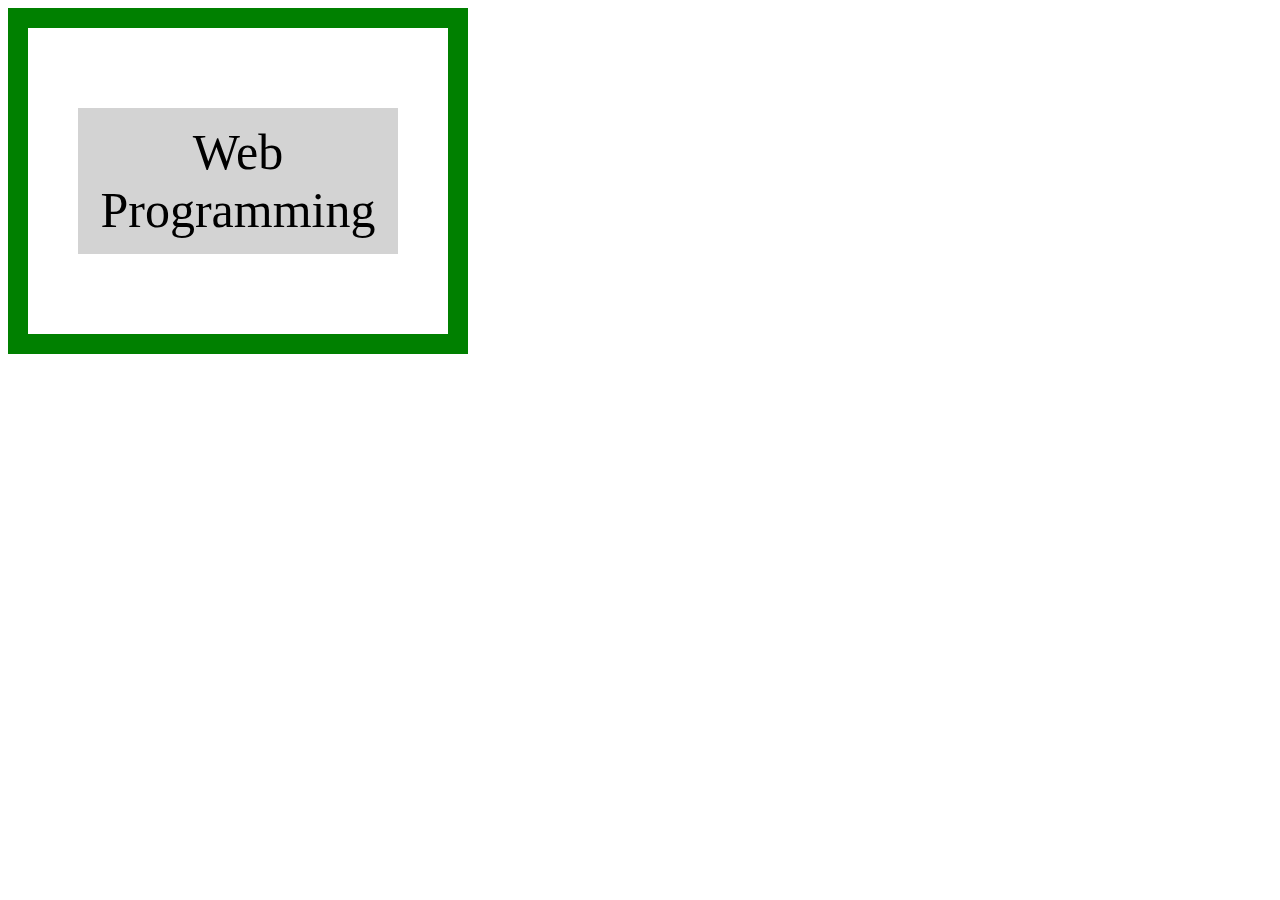
<file: BaiTapBox01/index.html>
<!DOCTYPE html>
<html lang="en">
<head>
    <meta charset="UTF-8">
    <meta name="viewport" content="width=device-width, initial-scale=1.0">
    <title>Document</title>
    <link rel="stylesheet" href="box.css">
</head>
<body>
    <thead></thead>
    <main>
        <div class="box_model"> 
            <div class="paragraph">
                <p>Web Programming</p>
            </div>           
        </div>
       
    </main>
    <tfoot></tfoot>
</body>
</html>
</file>
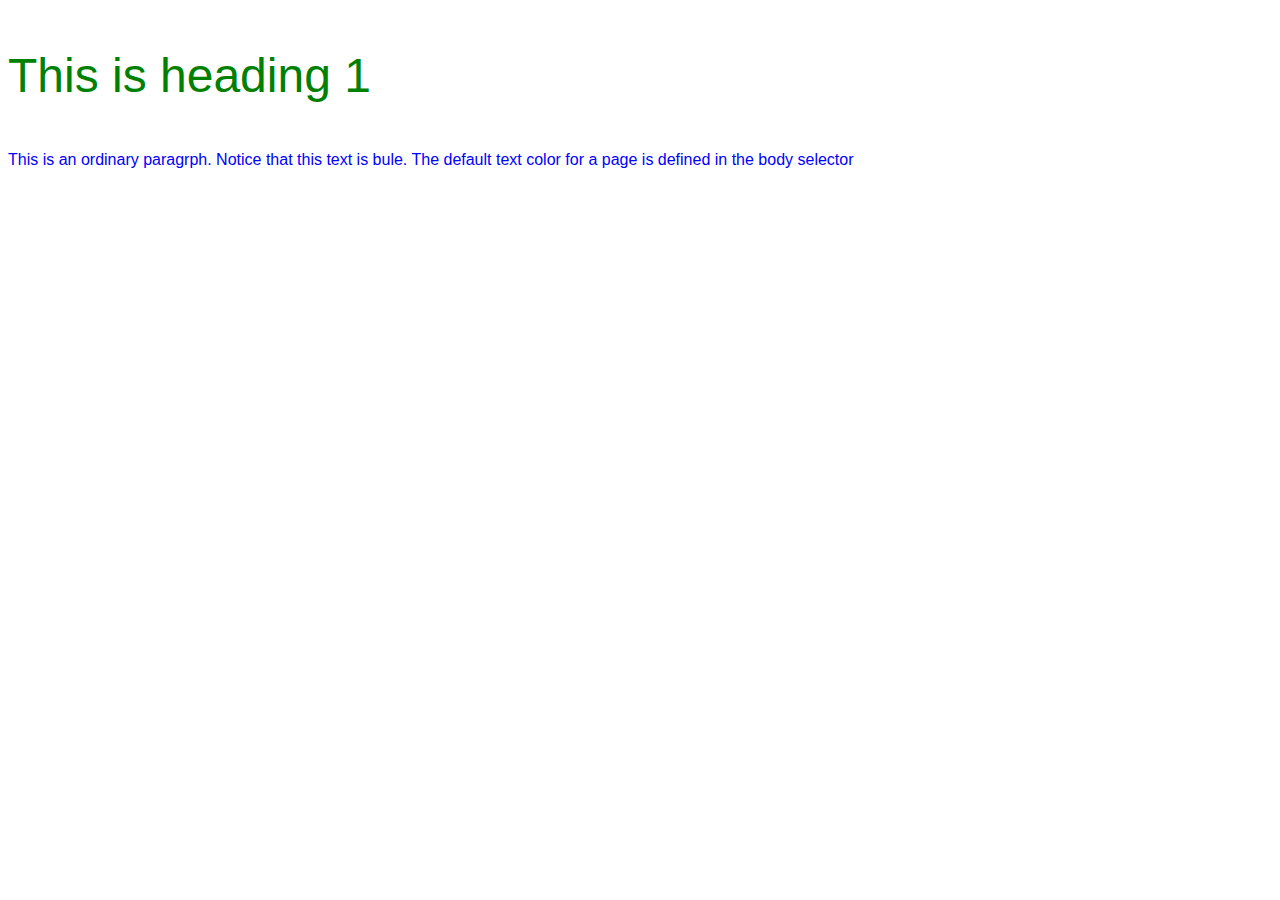
<file: BaiTapCss01/index.html>
<!DOCTYPE html>
<html lang="en">
<head>
    <meta charset="UTF-8">
    <meta name="viewport" content="width=device-width, initial-scale=1.0">
    <title>Document</title>
    <link rel="stylesheet" href="asset.css">
</head>
<body>
    <thead></thead>
    <main>
        <p class="heading">This is heading 1</p>
        <p>This is an ordinary paragrph. Notice that this text is bule. The default text color for a page is defined in the body selector</p>
    </main>
    <tfoot></tfoot>
    
</body>
</html>
</file>
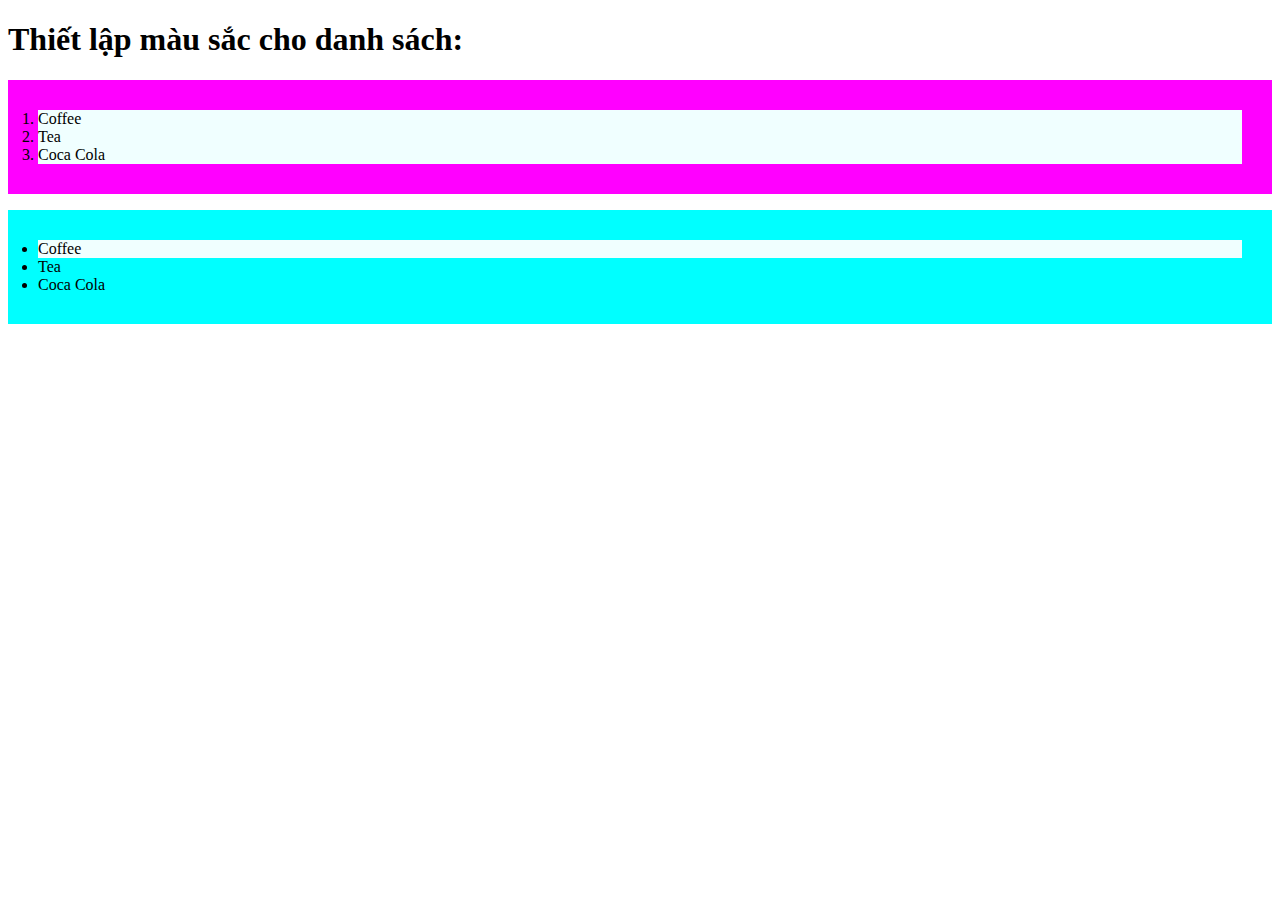
<file: BaiTapThucHanh_Danhsach/index.html>
<!DOCTYPE html>
<html lang="en">
  <head>
    <meta charset="UTF-8" />
    <meta name="viewport" content="width=device-width, initial-scale=1.0" />
    <link rel="stylesheet" href="asset.css" />
    <title>Document</title>
  </head>
  <body>
    <h1>Thiết lập màu sắc cho danh sách:</h1>

    <ol>
      <li>Coffee</li>
      <li>Tea</li>
      <li>Coca Cola</li>
    </ol>

    <ul>
      <li>Coffee</li>
      <li>Tea</li>
      <li>Coca Cola</li>
    </ul>
  </body>
</html>
</file>
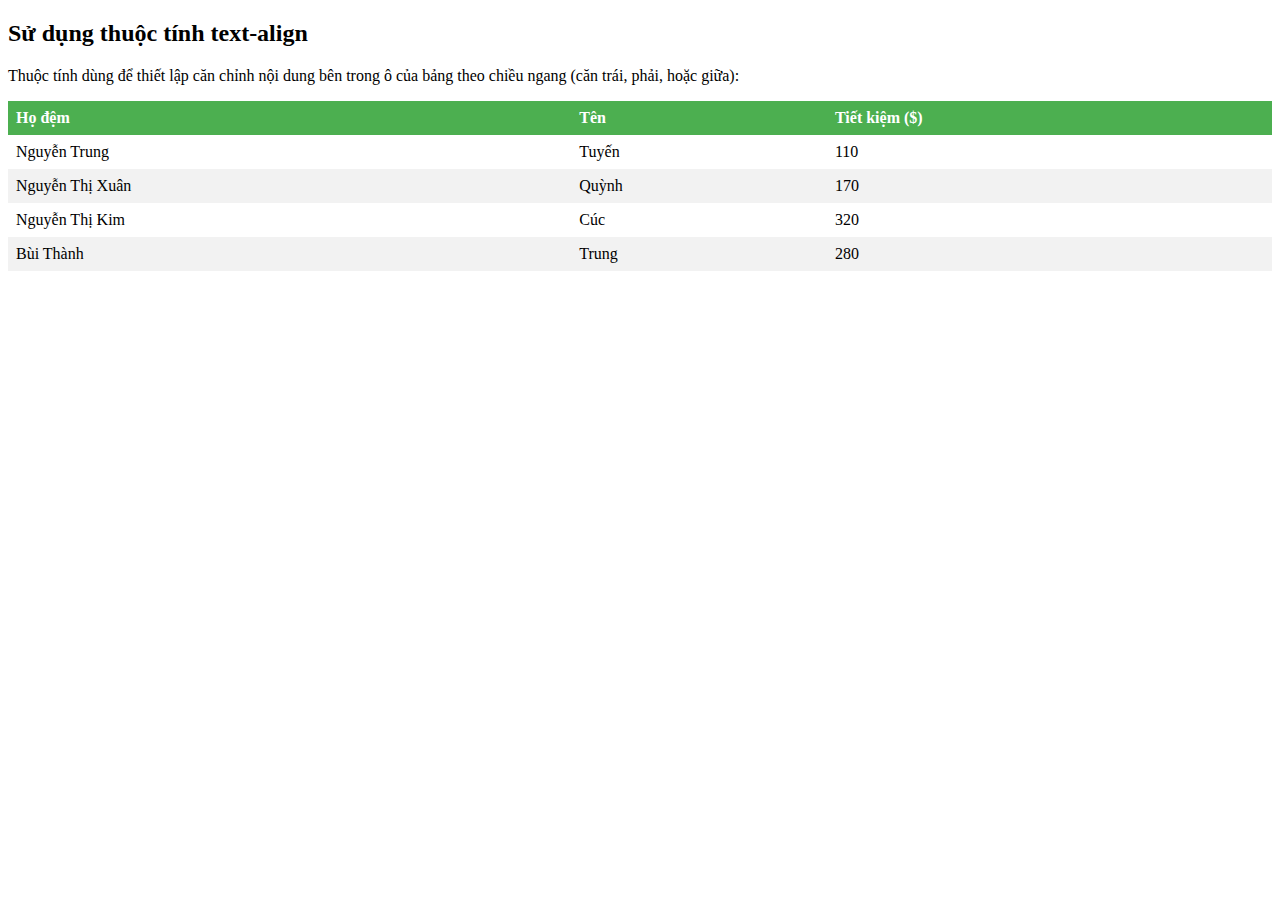
<file: BangTrongcss/duongviencuaban.html>
<!DOCTYPE html>
<html lang="en">
  <head>
    <meta charset="UTF-8" />
    <meta name="viewport" content="width=device-width, initial-scale=1.0" />
    <title>Document</title>
    <link rel="stylesheet" href="duongbiencubang.css" />
  </head>
  <body>
    <h2>Sử dụng thuộc tính text-align</h2>
    <p>
      Thuộc tính dùng để thiết lập căn chỉnh nội dung bên trong ô của bảng theo
      chiều ngang (căn trái, phải, hoặc giữa):
    </p>

    <table>
      <tr>
        <th>Họ đệm</th>
        <th>Tên</th>
        <th>Tiết kiệm ($)</th>
      </tr>
      <tr>
        <td>Nguyễn Trung</td>
        <td>Tuyến</td>
        <td>110</td>
      </tr>
      <tr>
        <td>Nguyễn Thị Xuân</td>
        <td>Quỳnh</td>
        <td>170</td>
      </tr>
      <tr>
        <td>Nguyễn Thị Kim</td>
        <td>Cúc</td>
        <td>320</td>
      </tr>
      <tr>
        <td>Bùi Thành</td>
        <td>Trung</td>
        <td>280</td>
      </tr>
    </table>
  </body>
</html>
</file>
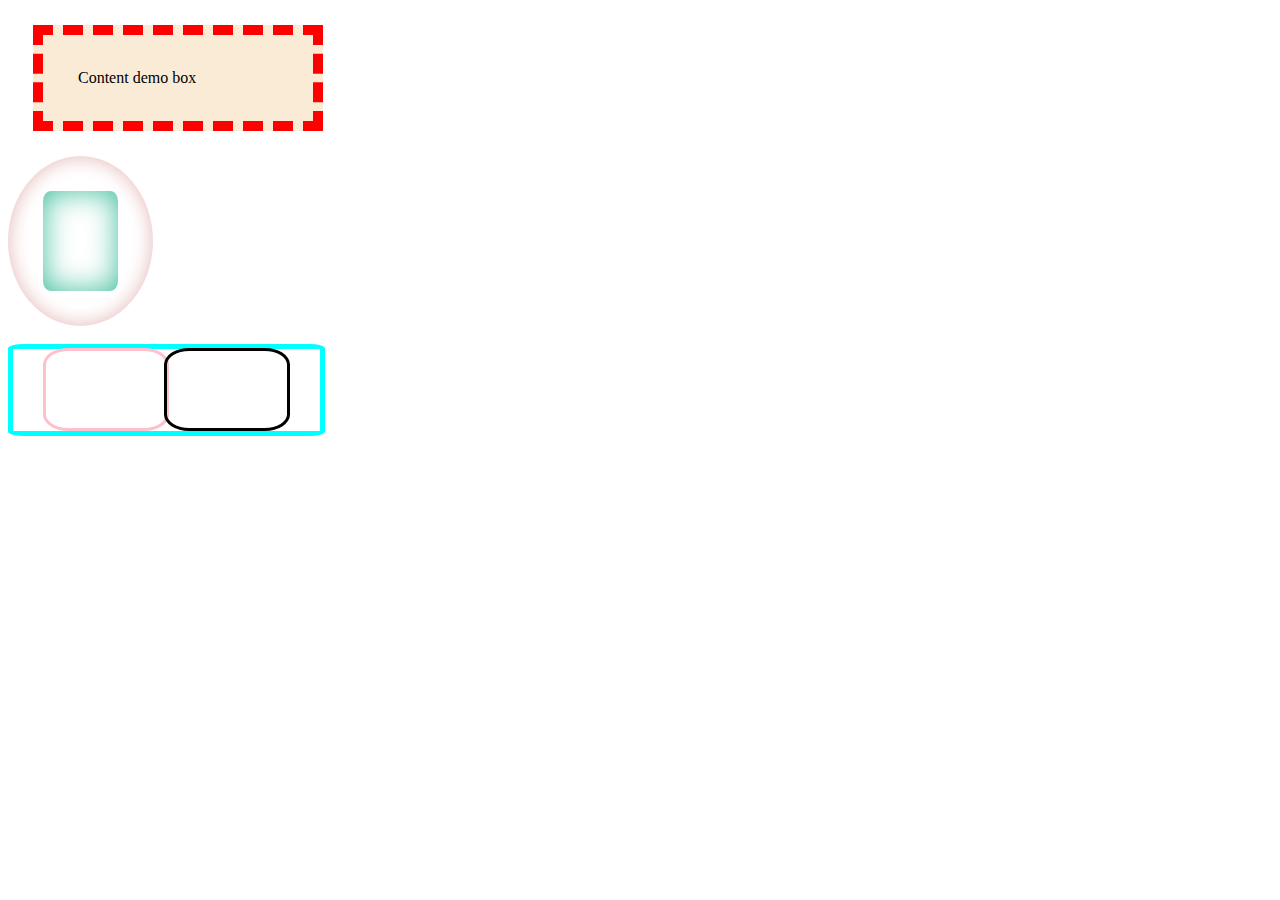
<file: BoxModel/box1.html>
<!DOCTYPE html>
<html lang="en">
  <head>
    <meta charset="UTF-8" />
    <meta name="viewport" content="width=device-width, initial-scale=1.0" />
    <title>Document</title>
    <link rel="stylesheet" href="box1.css" />
    <style>
      .circle {
        box-shadow: inset 0 0 20px #e5b6b6;
        width: 75px;
        padding: 35px;
        border-radius: 50%;
      }
      .circle .rect {
        box-shadow: inset 0 0 30px #3cbd9b;
        padding: 50px 25px;
        border-radius: 10%;
      }

/* /*------Box2 */
      .rectangle {
        padding: 32px 30px;
        border: 5px solid aqua;
        border-radius: 5%;
        display: inline-block;
      }
      .rectangle .circle_01
      {
    
        padding: 30px 60px;
        border-radius: 20%;
        display: inline;
        border: 3px solid pink;
        margin-right: 10px;
      }
      .rectangle .circle_02
      {
    
        padding: 30px 60px;
        border-radius: 20%;
        display: inline;
        border: 3px solid black;
        margin-left: -15px;
      }
    </style>
  </head>
  <body>
    <div class="box">Content demo box<br /></div>
    <div class="circle">
      <div class="rect"></div>
    </div>
    <br>
<!---------box 03-->
<div class="box_03">
    <div class="rectangle">
        <div class="circle_01"></div>
        <div class="circle_02"></div>
    </div>

</div>
  </body>
</html>
</file>
<file: BaiTapBox01/box.css>
.box_model{
    width: 20rem;
    border: 20px solid green;
    padding: 30px 50px;
   
}
  p{
    text-align: center;
    background-color: lightgray;
    padding: 15px;
    font-size: 50px;
}
</file>
<file: BaiTapCss01/asset.css>
.heading
{
    color: green;
    font: 3em sans-serif;
}
p {
    color: blue;
    font: 1em sans-serif;
}
</file>
<file: BaiTapThucHanh_Danhsach/asset.css>
ol{
    background-color: fuchsia;
    padding: 30px;
}
ol li{
    background-color:azure;
}

ul{
    background-color: aqua;
    padding: 30px;
}
ul li:nth-child(1) {
    background-color:azure;
}
</file>
<file: BangTrongcss/duongbiencubang.css>
table {
    border-collapse: collapse;
    width: 100%;
}

th, td {
    text-align: left;
    padding: 8px;
}

tr:nth-child(odd){
    background-color: #f2f2f2
}

th {
    background-color: #4CAF50;
    color: white;
}
</file>
<file: BoxModel/box1.css>
.box {
   border: 10px dashed red;
   width: 200px;
   margin: 25px;
   padding: 35px;
   background-color: antiquewhite;
   line-height: 1;
}
</file>
